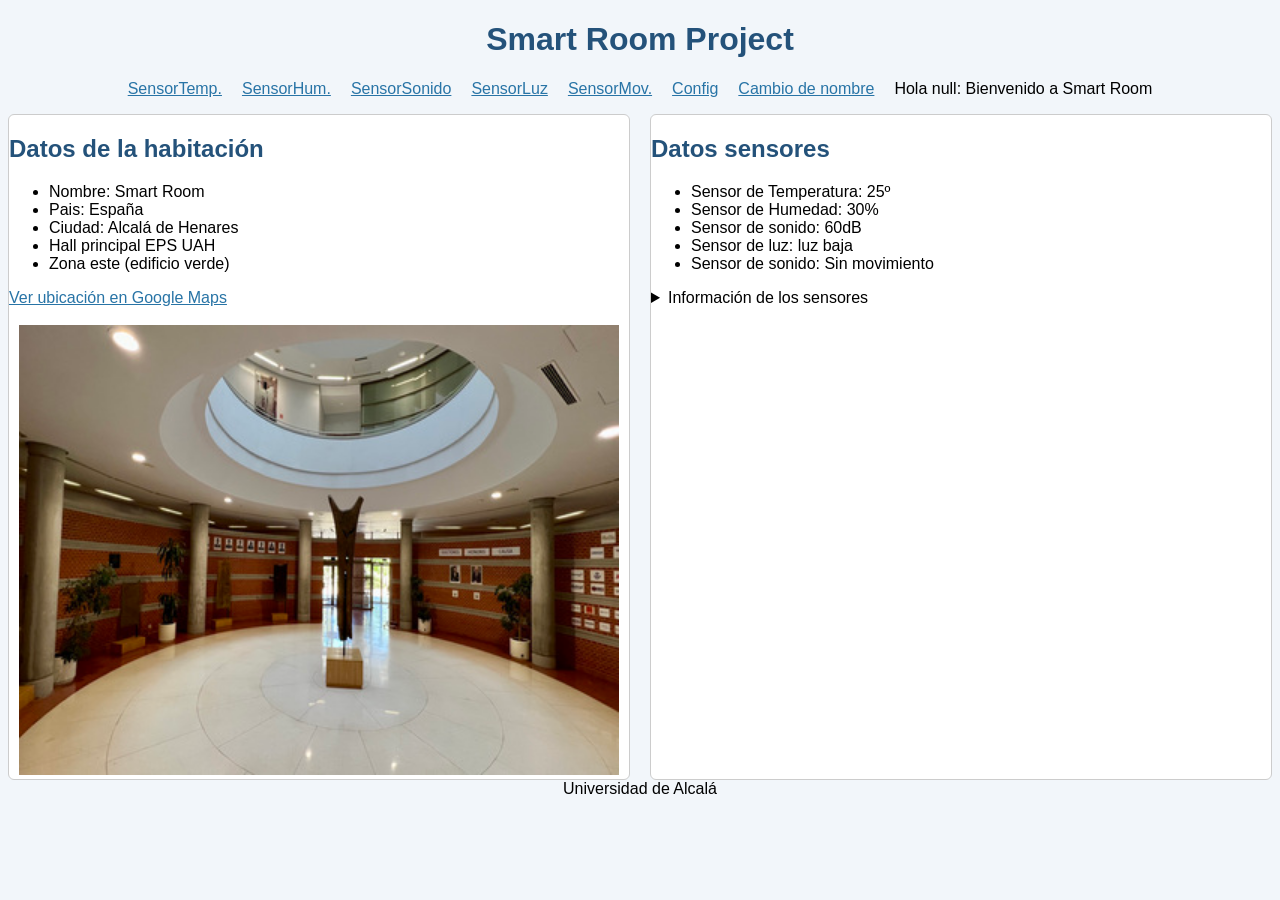
<file: index.html>
<!DOCTYPE html>
<html>
<head>
    <meta charset="UTF-8">
    <title>Smart Room</title>

    <link rel="stylesheet" href="./css/iroom.css">
</head>
<body class="pagina-principal">

    <main>

        <header>
            <h1>Smart Room Project</h1>
        </header>

        <nav>
            <ul>
                <li><a href="#">SensorTemp.</a></li>
                <li><a href="#">SensorHum.</a></li>
                <li><a href="#">SensorSonido</a></li>
                <li><a href="#">SensorLuz</a></li>
                <li><a href="#">SensorMov.</a></li>
                <li><a href="config.html">Config</a></li>
                <li><a href="minombre.html">Cambio de nombre</a></li>
                <li><aside id="bienvenida"></aside></li>
            </ul>
            <script>bienvenida.textContent = `Hola ${localStorage.getItem("fname")}: Bienvenido a Smart Room`;</script>
          
        </nav>
        <div class="contenido">
        <section>
        <h2>Datos de la habitación</h2>

        <ul>
            <li>Nombre: Smart Room</li>
            <li>Pais: España</li>
            <li>Ciudad: Alcalá de Henares</li>
            <li>Hall principal EPS UAH</li>
            <li>Zona este (edificio verde)</li>
        </ul>

        <a href="https://maps.app.goo.gl/pbD251aupna75cJh9" target="_blank">
            Ver ubicación en Google Maps
        </a>

        <br><br>
        <div style="text-align: center;">
            <img src="images/HallEps.jpg" alt="Hall Principal de la EPS, ubicacion de los sensores" width="600">
        </div>
        </section>


        <section>
             <h2>Datos sensores</h2>

        <ul>
            <li>Sensor de Temperatura: 25º</li>
            <li>Sensor de Humedad: 30%</li>
            <li>Sensor de sonido: 60dB</li>
            <li>Sensor de luz: luz baja</li>
            <li>Sensor de sonido: Sin movimiento</li>
        </ul>

        <details>
            <summary>Información de los sensores</summary>
            <p>Los sensores miden las condiciones de la habitación. Todos activos</p>
        </details>
        </section>

        </div>

        <footer>
            Universidad de Alcalá
        </footer>

    </main>

</body>
</html>
</file>
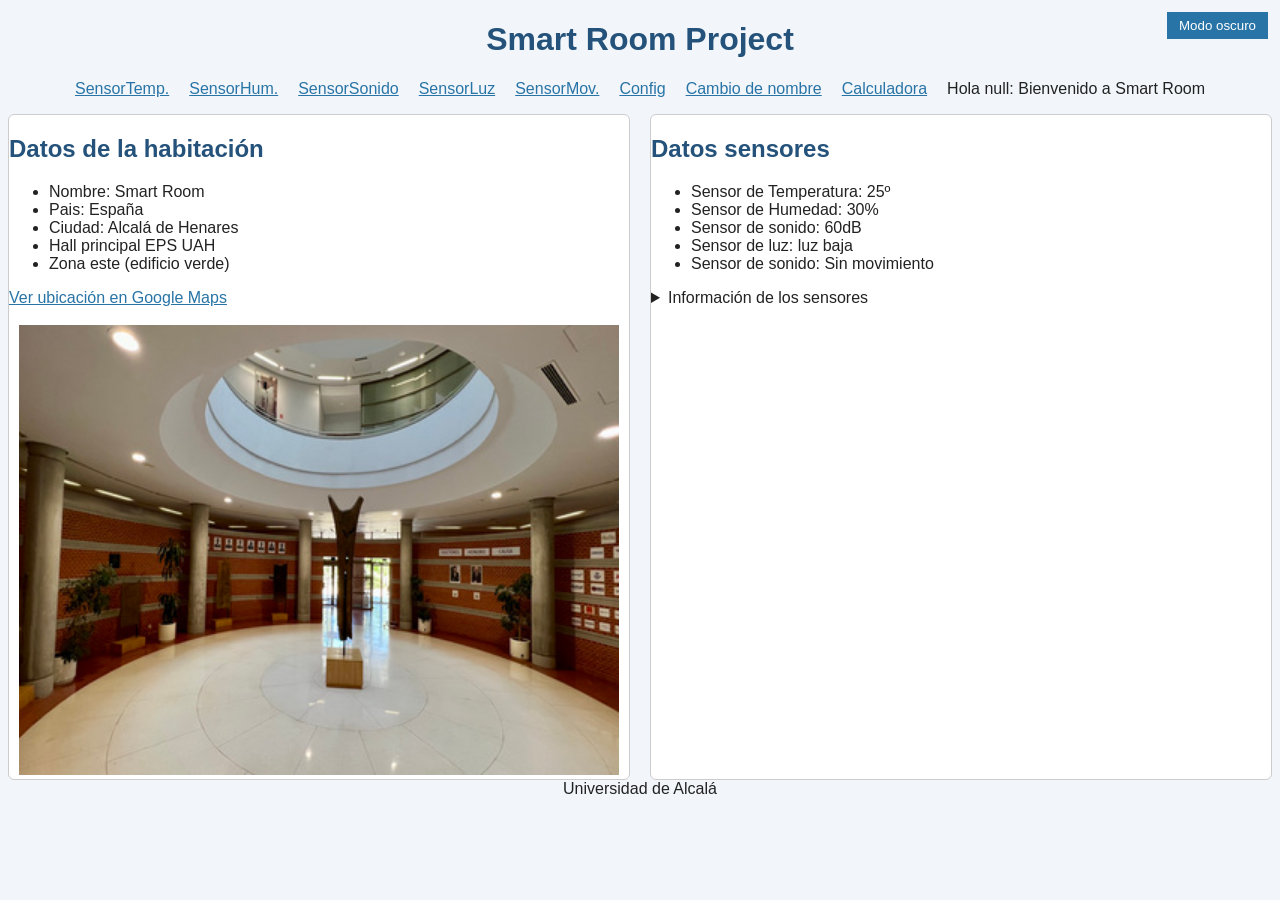
<file: p2/index.html>
<!DOCTYPE html>
<html>
<head>
    <meta charset="UTF-8">
    <title>Smart Room</title>

    <link rel="stylesheet" href="./css/iroom.css">
</head>
<body class="pagina-principal">
    <button id="botonTema" class="boton-tema" type="button">Modo oscuro</button>

    <main>

        <header>
            <h1>Smart Room Project</h1>
        </header>

        <nav>
            <ul>
                <li><a href="#">SensorTemp.</a></li>
                <li><a href="#">SensorHum.</a></li>
                <li><a href="#">SensorSonido</a></li>
                <li><a href="#">SensorLuz</a></li>
                <li><a href="#">SensorMov.</a></li>
                <li><a href="config.html">Config</a></li>
                <li><a href="minombre.html">Cambio de nombre</a></li>
                <li><a href="calculadora.html">Calculadora</a></li>
                <li><aside id="bienvenida"></aside></li>
            </ul>
            <script>bienvenida.textContent = `Hola ${localStorage.getItem("fname")}: Bienvenido a Smart Room`;</script>
          
        </nav>
        <div class="contenido">
        <section>
        <h2>Datos de la habitación</h2>

        <ul>
            <li>Nombre: Smart Room</li>
            <li>Pais: España</li>
            <li>Ciudad: Alcalá de Henares</li>
            <li>Hall principal EPS UAH</li>
            <li>Zona este (edificio verde)</li>
        </ul>

        <a href="https://maps.app.goo.gl/pbD251aupna75cJh9" target="_blank">
            Ver ubicación en Google Maps
        </a>

        <br><br>
        <div style="text-align: center;">
            <img src="images/HallEps.jpg" alt="Hall Principal de la EPS, ubicacion de los sensores" width="600">
        </div>
        </section>


        <section>
             <h2>Datos sensores</h2>

        <ul>
            <li>Sensor de Temperatura: 25º</li>
            <li>Sensor de Humedad: 30%</li>
            <li>Sensor de sonido: 60dB</li>
            <li>Sensor de luz: luz baja</li>
            <li>Sensor de sonido: Sin movimiento</li>
        </ul>

        <details>
            <summary>Información de los sensores</summary>
            <p>Los sensores miden las condiciones de la habitación. Todos activos</p>
        </details>
        </section>

        </div>

        <footer>
            Universidad de Alcalá
        </footer>

    </main>

    <script src="tema.js?v=2"></script>
</body>
</html>
</file>
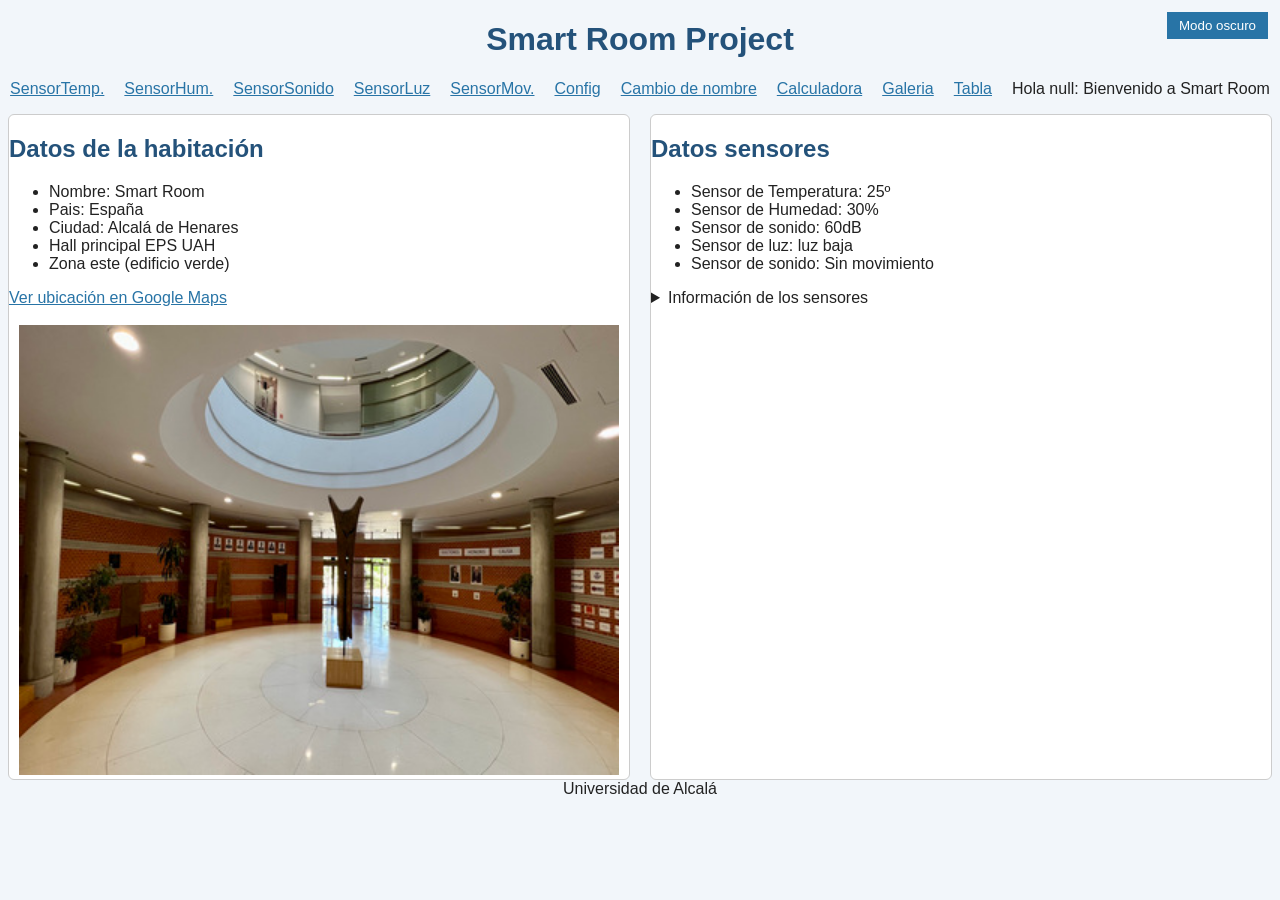
<file: p3/index.html>
<!DOCTYPE html>
<html>
<head>
    <meta charset="UTF-8">
    <title>Smart Room</title>

    <link rel="stylesheet" href="./css/iroom.css">
</head>
<body class="pagina-principal">
    <button id="botonTema" class="boton-tema" type="button">Modo oscuro</button>

    <main>

        <header>
            <h1>Smart Room Project</h1>
        </header>

        <nav>
            <ul>
                <li><a href="#">SensorTemp.</a></li>
                <li><a href="#">SensorHum.</a></li>
                <li><a href="#">SensorSonido</a></li>
                <li><a href="#">SensorLuz</a></li>
                <li><a href="#">SensorMov.</a></li>
                <li><a href="config.html">Config</a></li>
                <li><a href="minombre.html">Cambio de nombre</a></li>
                <li><a href="calculadora.html">Calculadora</a></li>
                <li><a href="galeria.html">Galeria</a></li>
                <li><a href="tablas.html">Tabla</a></li>
                <li><aside id="bienvenida"></aside></li>
            </ul>
            <script>bienvenida.textContent = `Hola ${localStorage.getItem("fname")}: Bienvenido a Smart Room`;</script>
          
        </nav>
        <div class="contenido">
        <section>
        <h2>Datos de la habitación</h2>

        <ul>
            <li>Nombre: Smart Room</li>
            <li>Pais: España</li>
            <li>Ciudad: Alcalá de Henares</li>
            <li>Hall principal EPS UAH</li>
            <li>Zona este (edificio verde)</li>
        </ul>

        <a href="https://maps.app.goo.gl/pbD251aupna75cJh9" target="_blank">
            Ver ubicación en Google Maps
        </a>

        <br><br>
        <div style="text-align: center;">
            <img src="images/HallEps.jpg" alt="Hall Principal de la EPS, ubicacion de los sensores" width="600">
        </div>
        </section>


        <section>
             <h2>Datos sensores</h2>

        <ul>
            <li>Sensor de Temperatura: 25º</li>
            <li>Sensor de Humedad: 30%</li>
            <li>Sensor de sonido: 60dB</li>
            <li>Sensor de luz: luz baja</li>
            <li>Sensor de sonido: Sin movimiento</li>
        </ul>

        <details>
            <summary>Información de los sensores</summary>
            <p>Los sensores miden las condiciones de la habitación. Todos activos</p>
        </details>
        </section>

        </div>

        <footer>
            Universidad de Alcalá
        </footer>

    </main>

    <script src="tema.js?v=2"></script>
</body>
</html>
</file>
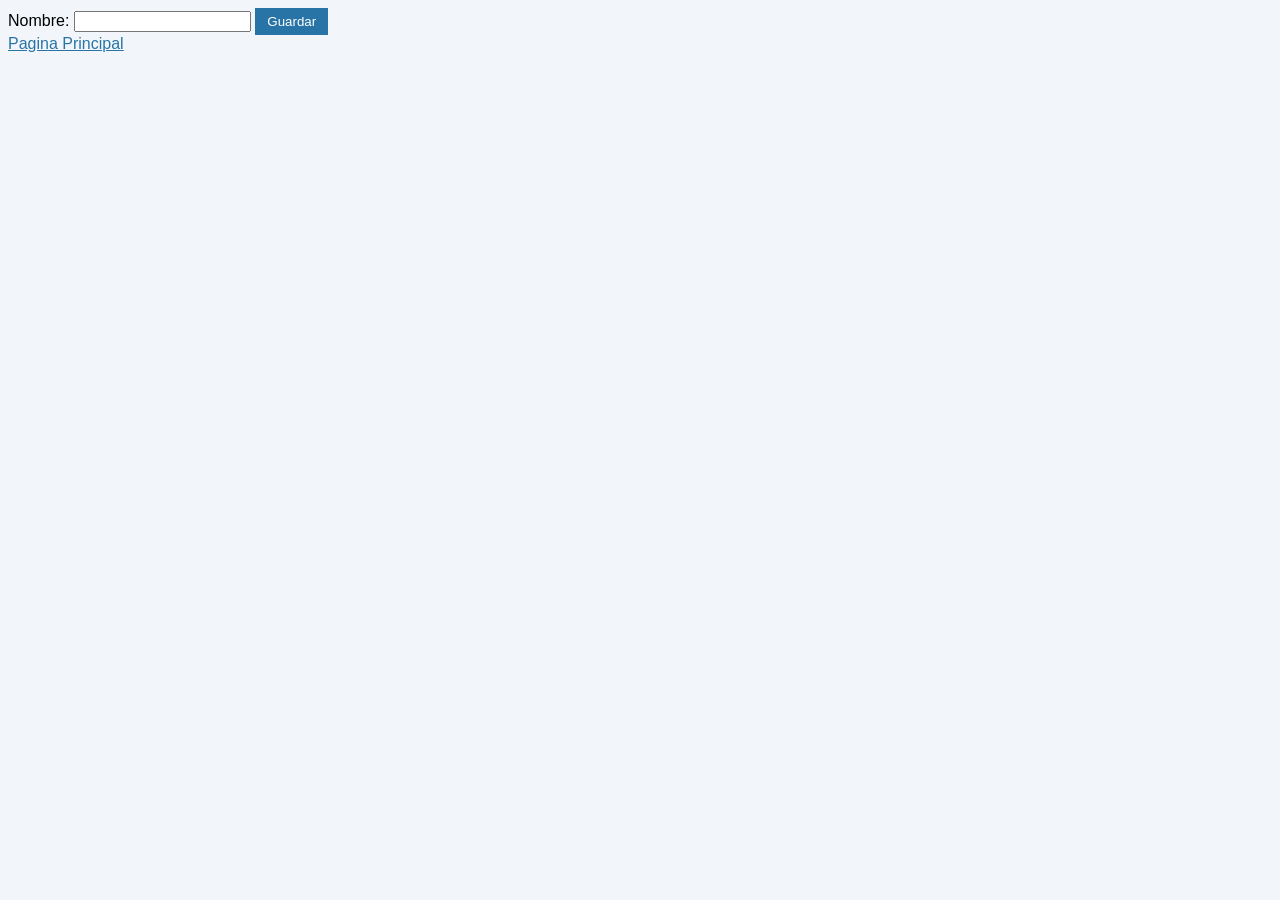
<file: minombre.html>
<!DOCTYPE html>
<html>
<head>
    <meta charset="UTF-8">
    <title>Local storage Nombre</title>
    <link rel="stylesheet" href="./css/iroom.css">
</head>
<body>
    <form onsubmit="guardarNombre()">
        <label for="nombre">Nombre:</label>
        <input type="text" id="nombre">
        <input type="submit" value="Guardar">
    </form>
    <script>
        function guardarNombre() {
            let fname = document.getElementById("nombre").value;
            localStorage.setItem("fname", fname);
        }
    </script>
    <div><a href="index.html">Pagina Principal</a></div>
</body>
</html>
</file>
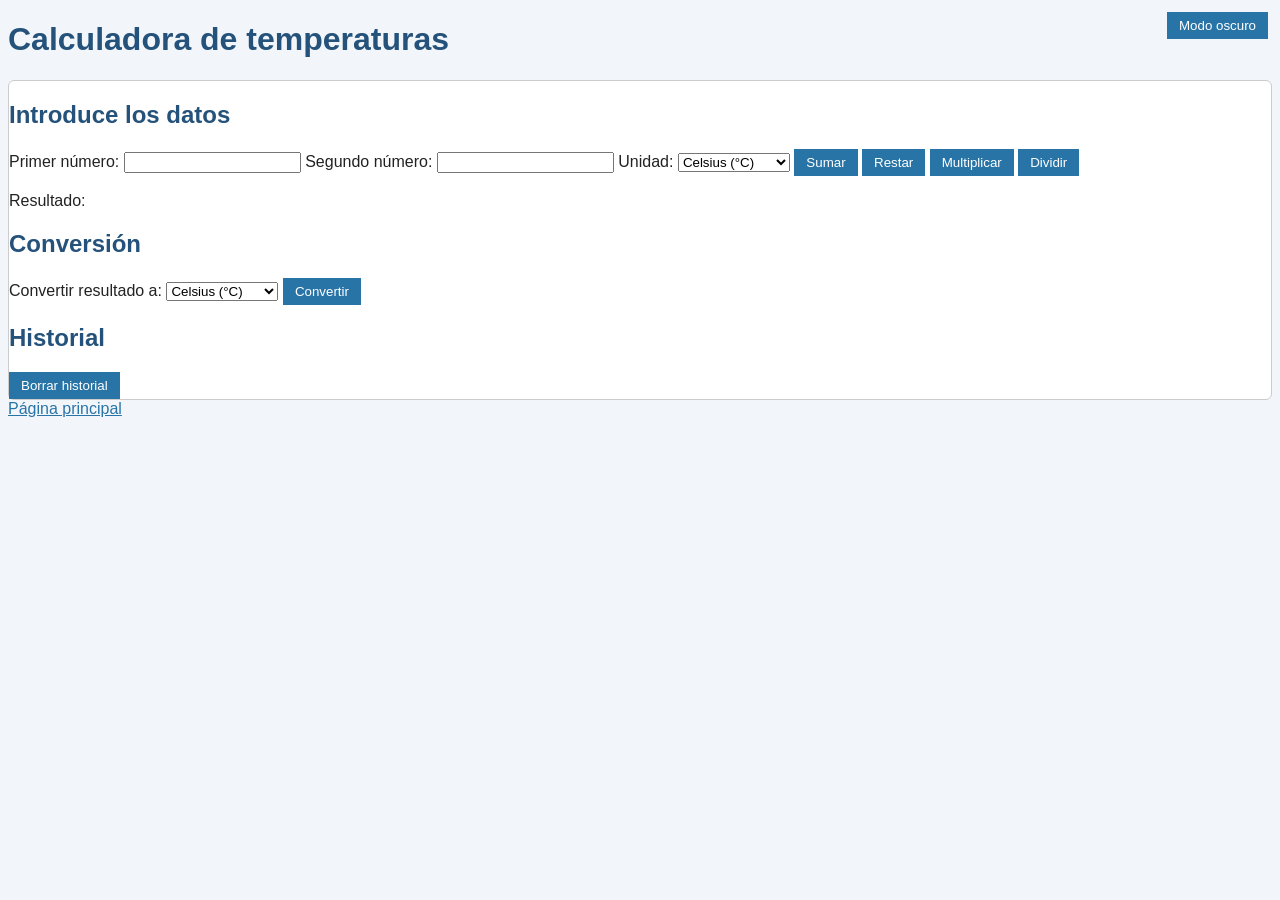
<file: p2/calculadora.html>
<!DOCTYPE html>
<html lang="es">
<head>
    <meta charset="UTF-8">
    <title>Calculadora de temperaturas</title>
    <link rel="stylesheet" href="./css/iroom.css">
</head>
<body>
    <button id="botonTema" class="boton-tema" type="button">Modo oscuro</button>
    <main>
        <header>
            <h1>Calculadora de temperaturas</h1>
        </header>

        <section>
            <h2>Introduce los datos</h2>

            <label for="numero1">Primer número:</label>
            <input type="number" id="numero1">

            <label for="numero2">Segundo número:</label>
            <input type="number" id="numero2">

            <label for="unidad">Unidad:</label>
            <select id="unidad">
                <option value="C">Celsius (°C)</option>
                <option value="K">Kelvin (K)</option>
                <option value="F">Fahrenheit (°F)</option>
            </select>

            <button type="button" onclick="calcular('sumar')">Sumar</button>
            <button type="button" onclick="calcular('restar')">Restar</button>
            <button type="button" onclick="calcular('multiplicar')">Multiplicar</button>
            <button type="button" onclick="calcular('dividir')">Dividir</button>

            <p>Resultado: <output id="resultado"></output> <span id="unidadResultado"></span></p>

            <h2>Conversión</h2>

            <label for="unidadDestino">Convertir resultado a:</label>
            <select id="unidadDestino">
                <option value="C">Celsius (°C)</option>
                <option value="K">Kelvin (K)</option>
                <option value="F">Fahrenheit (°F)</option>
            </select>

            <button type="button" onclick="convertir()">Convertir</button>

            <h2>Historial</h2>
            <ul id="historial"></ul>
            <button type="button" onclick="borrarHistorial()">Borrar historial</button>
        </section>

        <nav>
            <a href="index.html">Página principal</a>
        </nav>
    </main>

    <script>
        let valorResultado;
        let unidadResultado;

        function calcular(operacion) {
            const numero1 = Number(document.getElementById("numero1").value);
            const numero2 = Number(document.getElementById("numero2").value);

            if (operacion === "sumar") {
                valorResultado = numero1 + numero2;
            } else if (operacion === "restar") {
                valorResultado = numero1 - numero2;
            } else if (operacion === "multiplicar") {
                valorResultado = numero1 * numero2;
            } else {
                if (numero2 === 0) {
                    document.getElementById("resultado").value = "No se puede dividir entre 0";
                    document.getElementById("unidadResultado").textContent = "";
                    valorResultado = undefined;
                    return;
                }
                valorResultado = numero1 / numero2;
            }

            unidadResultado = document.getElementById("unidad").value;

            actualizarResultado();
            guardarEnHistorial(numero1, numero2, operacion, valorResultado);
        }

        function convertir() {
            if (valorResultado === undefined) {
                return;
            }

            const nuevaUnidad = document.getElementById("unidadDestino").value;

            let celsius;
            if (unidadResultado === "C") {
                celsius = valorResultado;
            } else if (unidadResultado === "K") {
                celsius = valorResultado - 273.15;
            } else {
                celsius = (valorResultado - 32) * 5 / 9;
            }

            if (nuevaUnidad === "C") {
                valorResultado = celsius;
            } else if (nuevaUnidad === "K") {
                valorResultado = celsius + 273.15;
            } else {
                valorResultado = celsius * 9 / 5 + 32;
            }

            unidadResultado = nuevaUnidad;
            actualizarResultado();
        }

        function actualizarResultado() {
            document.getElementById("resultado").value = valorResultado.toFixed(2);
            document.getElementById("unidadResultado").textContent = obtenerSimbolo(unidadResultado);
        }

        function obtenerSimbolo(unidad) {
            if (unidad === "C") {
                return "°C";
            }
            if (unidad === "K") {
                return "K";
            }
            return "°F";
        }

        function guardarEnHistorial(numero1, numero2, operacion, resultado) {
            const nombres = {
                sumar: "+",
                restar: "-",
                multiplicar: "×",
                dividir: "÷"
            };

            const linea = document.createElement("li");
            linea.textContent = numero1 + " " + nombres[operacion] + " " + numero2 + " = " + resultado.toFixed(2);
            document.getElementById("historial").appendChild(linea);
        }

        function borrarHistorial() {
            document.getElementById("historial").innerHTML = "";
        }
    </script>
    <script src="tema.js?v=2"></script>
</body>
</html>
</file>
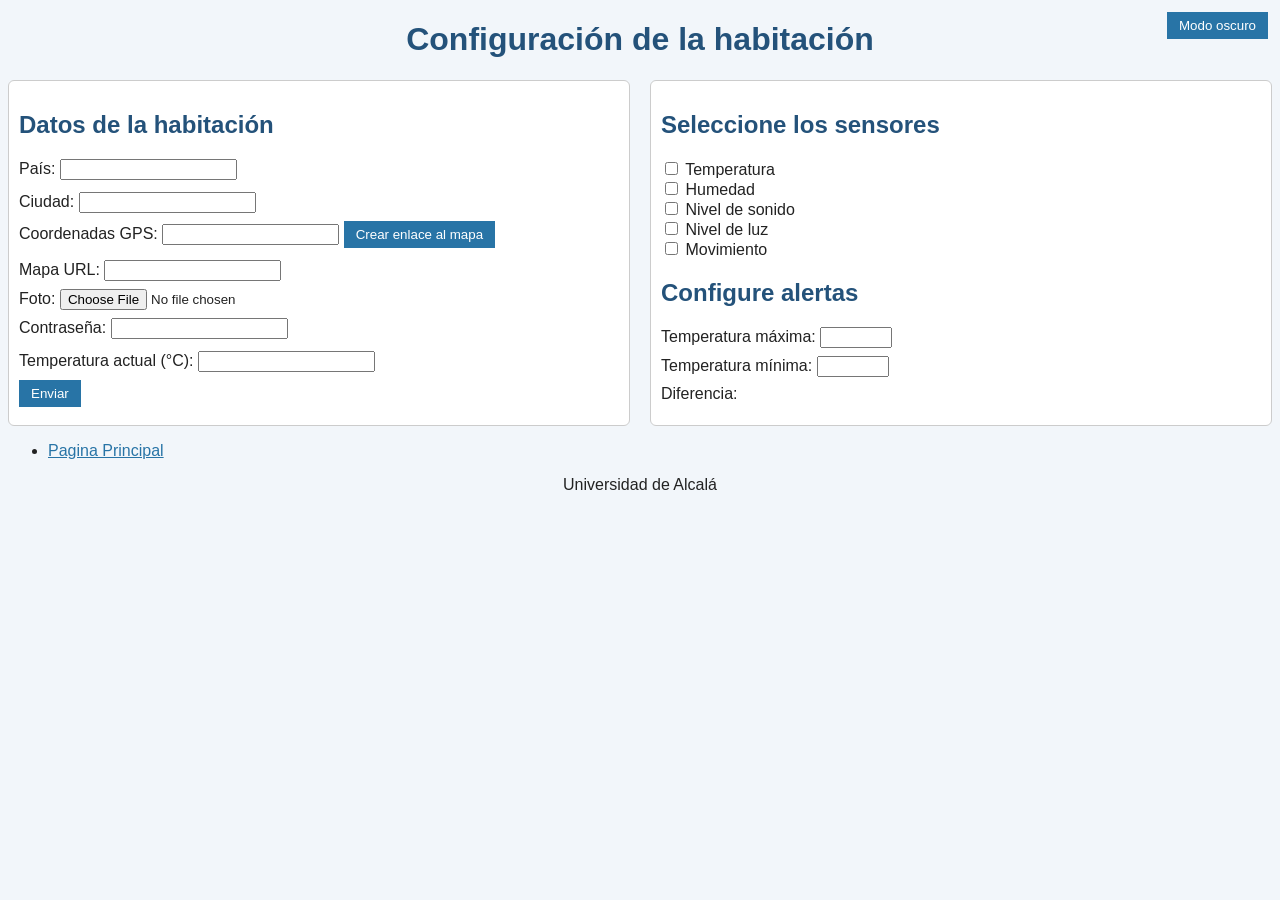
<file: p2/config.html>
<!DOCTYPE html>
<html>
<head>
    <meta charset="UTF-8">
    <title>Configuración</title>

    <link rel="stylesheet" href="./css/iroom.css">
</head>



<body class="pagina-config">
    <button id="botonTema" class="boton-tema" type="button">Modo oscuro</button>
    <main>
        <header>
            <h1>Configuración de la habitación</h1>
        </header>
        <form id="configForm" oninput="calcularDiferencia()" onsubmit="return validarFormulario()" novalidate>
            <section>
                <h2>Datos de la habitación</h2>
                <div class="campo">
                    <label for="countryInput">País:</label>
                        <input id="countryInput" list="country" oninput="checkCountry()" required>

                        <datalist id="country">
                        <option value="España">
                        <option value="Portugal">
                        <option value="Alemania">
                        <option value="Francia">
                        <option value="Italia">
                        </datalist>

                        <output id="countryMessage"></output>
                </div>
                <div class="campo">
                    <label for="city">Ciudad:</label>
                    <input type="text" id="city">
                </div>
                <div class="campo">
                    <label for="gps">Coordenadas GPS:</label>
                    <input type="text" id="gps">
                    <button type="button" onclick="crearEnlaceMapa()">Crear enlace al mapa</button>
                    <output id="mapMessage"></output>
                </div>
                <div class="campo">
                    <label for="mapUrl">Mapa URL:</label>
                    <input type="url" id="mapUrl">
                </div>
                <div class="campo">
                    <label for="photo">Foto:</label>
                    <input type="file" id="photo">
                </div>
                <div class="campo">
                    <label for="password">Contraseña:</label>
                    <input type="password" id="password" oninput="checkPass()" required>
                    <output id="passwordMessage"></output>
                </div>
                <div class="campo">
                    <label for="currentTemperature">Temperatura actual (°C):</label>
                    <input type="number" id="currentTemperature" min="-273.15" step="any" required>
                </div>
                <button type="submit">Enviar</button>
            </section>

            <section>
                <h2>Seleccione los sensores</h2>
                <div><input type="checkbox"> Temperatura</div>
                <div><input type="checkbox"> Humedad</div>
                <div><input type="checkbox"> Nivel de sonido</div>
                <div><input type="checkbox"> Nivel de luz</div>
                <div><input type="checkbox"> Movimiento</div>

                <h2>Configure alertas</h2>
                <div class="campo">
                    <label for="maxima">Temperatura máxima:</label>
                    <input type="number" id="maxima" min="-20" max="45" step="0.1" required>
                </div>
                <div class="campo">
                    <label for="minima">Temperatura mínima:</label>
                    <input type="number" id="minima" min="-20" max="45" step="0.1" required>
                </div>
                <div class="campo">
                    <label>Diferencia:</label>
                    <output id="diferencia"></output>
                </div>
            </section>
        </form>

        <div id="modal" class="modal" hidden>
            <div class="modal-contenido" role="dialog" aria-modal="true" aria-labelledby="modalTitle">
                <h2 id="modalTitle">Aviso</h2>
                <p id="modalMessage"></p>
                <button type="button" onclick="closeModal()">Cerrar</button>
            </div>
        </div>

        <nav>
            <ul>
                <li><a href="index.html">Pagina Principal</a></li>
            </ul>
        </nav>
        <footer>
            Universidad de Alcalá
        </footer>
    </main>

<script>
    function calcularDiferencia() {
        let maxima = document.getElementById("maxima");
        let minima = document.getElementById("minima");
        let diferencia = document.getElementById("diferencia");
        if (maxima.value === "" || minima.value === "") {
            diferencia.value = "";
            return;
        }
        if (!maxima.checkValidity() || !minima.checkValidity()) {
            diferencia.value = "Introduce valores válidos entre -20 °C y 45 °C";
            return;
        }
        let max = Number(maxima.value);
        let min = Number(minima.value);
        if (max < min) {
            diferencia.value ="La temperatura máxima no puede ser menor que la mínima";
            return;
        }
        diferencia.value = (max - min).toFixed(1) + " °C";
    }
</script>

<script src="datos.js"></script>
<script src="tema.js?v=2"></script>
</body>
</html>
</file>
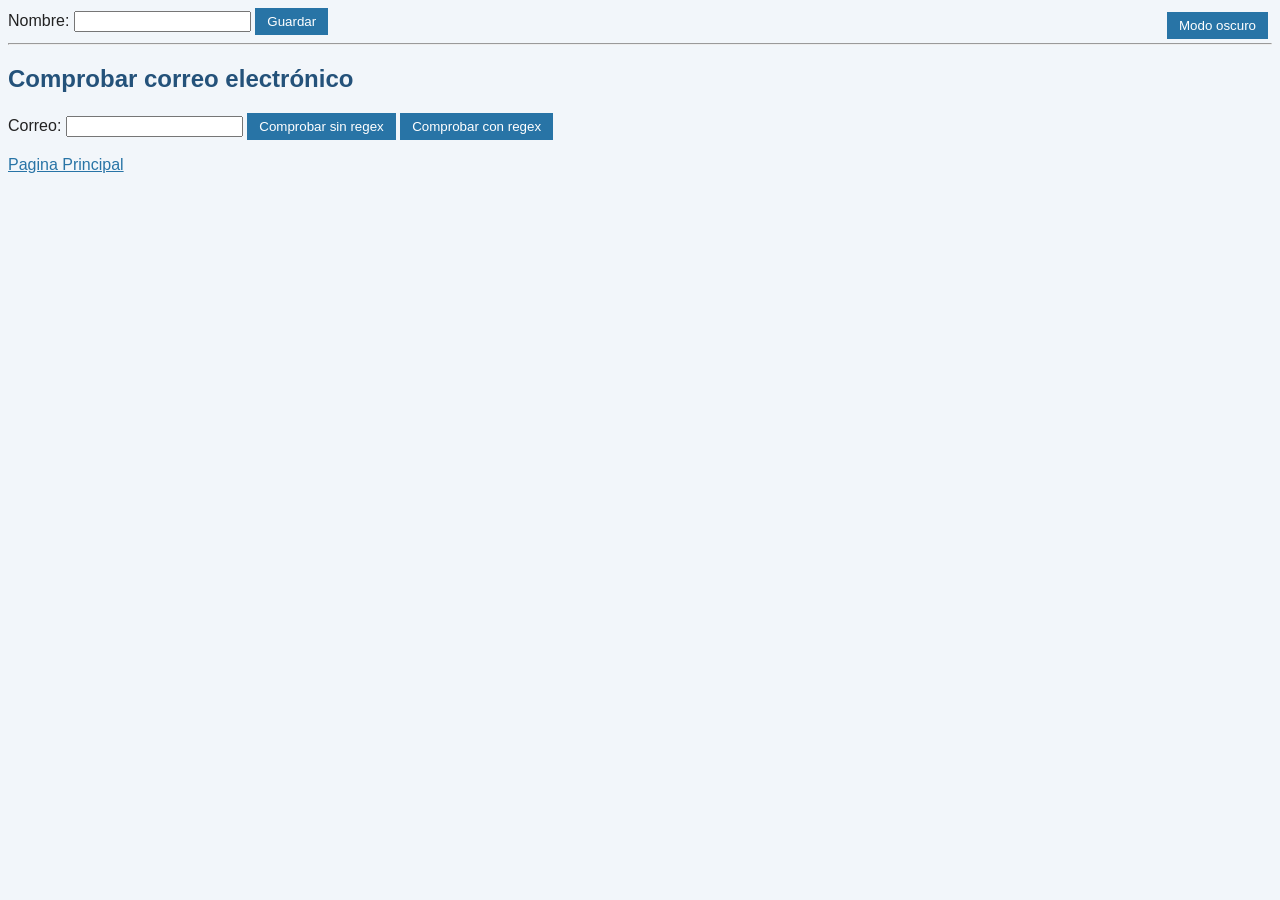
<file: p2/minombre.html>
<!DOCTYPE html>
<html>
<head>
    <meta charset="UTF-8">
    <title>Local storage Nombre</title>
    <link rel="stylesheet" href="./css/iroom.css">
</head>
<body>
    <button id="botonTema" class="boton-tema" type="button">Modo oscuro</button>
    <form onsubmit="guardarNombre()">
        <label for="nombre">Nombre:</label>
        <input type="text" id="nombre">
        <input type="submit" value="Guardar">
    </form>
    <hr>
    <h2>Comprobar correo electrónico</h2>
    <label for="email">Correo:</label>
    <input type="text" id="email">
    <button type="button" onclick="validarCorreoSinRegex()">Comprobar sin regex</button>
    <button type="button" onclick="validarCorreoConRegex()">Comprobar con regex</button>
    <p id="emailMessage"></p>
    <script>
        function guardarNombre() {
            let fname = document.getElementById("nombre").value;
            localStorage.setItem("fname", fname);
        }

        document.getElementById("nombre").value = localStorage.getItem("fname") || "";
    </script>
    <script src="datos.js"></script>
    <script src="tema.js?v=2"></script>
    <div><a href="index.html">Pagina Principal</a></div>
</body>
</html>
</file>
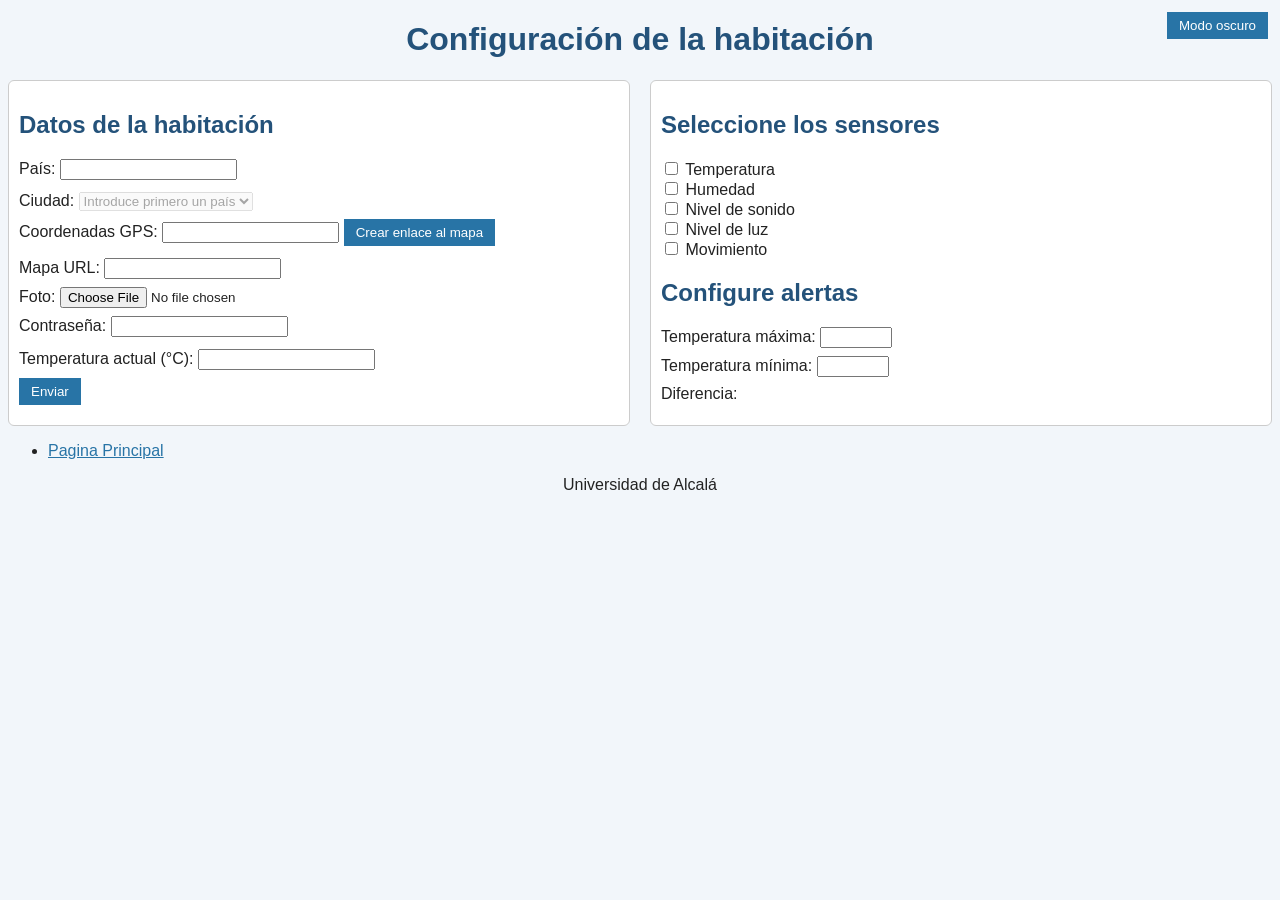
<file: p3/config.html>
<!DOCTYPE html>
<html>
<head>
    <meta charset="UTF-8">
    <title>Configuración</title>

    <link rel="stylesheet" href="./css/iroom.css">
</head>



<body class="pagina-config">
    <button id="botonTema" class="boton-tema" type="button">Modo oscuro</button>
    <main>
        <header>
            <h1>Configuración de la habitación</h1>
        </header>
        <form id="configForm" oninput="calcularDiferencia()" onsubmit="return validarFormulario()" novalidate>
            <section>
                <h2>Datos de la habitación</h2>
                <div class="campo">
                    <label for="countryInput">País:</label>
                        <input id="countryInput" list="country" oninput="checkCountry(); cargarCiudades()" required>

                        <datalist id="country">
                        <option value="España">
                        <option value="Portugal">
                        <option value="Alemania">
                        <option value="Francia">
                        </datalist>

                        <output id="countryMessage"></output>
                </div>
                <div class="campo">
                    <label for="city">Ciudad:</label>
                    <select id="city" disabled>
                        <option value="">Introduce primero un país</option>
                    </select>
                </div>
                <div class="campo">
                    <label for="gps">Coordenadas GPS:</label>
                    <input type="text" id="gps">
                    <button type="button" onclick="crearEnlaceMapa()">Crear enlace al mapa</button>
                    <output id="mapMessage"></output>
                </div>
                <div class="campo">
                    <label for="mapUrl">Mapa URL:</label>
                    <input type="url" id="mapUrl">
                </div>
                <div class="campo">
                    <label for="photo">Foto:</label>
                    <input type="file" id="photo">
                </div>
                <div class="campo">
                    <label for="password">Contraseña:</label>
                    <input type="password" id="password" oninput="checkPass()" required>
                    <output id="passwordMessage"></output>
                </div>
                <div class="campo">
                    <label for="currentTemperature">Temperatura actual (°C):</label>
                    <input type="number" id="currentTemperature" min="-273.15" step="any" required>
                </div>
                <button type="submit">Enviar</button>
            </section>

            <section>
                <h2>Seleccione los sensores</h2>
                <div><input type="checkbox"> Temperatura</div>
                <div><input type="checkbox"> Humedad</div>
                <div><input type="checkbox"> Nivel de sonido</div>
                <div><input type="checkbox"> Nivel de luz</div>
                <div><input type="checkbox"> Movimiento</div>

                <h2>Configure alertas</h2>
                <div class="campo">
                    <label for="maxima">Temperatura máxima:</label>
                    <input type="number" id="maxima" min="-20" max="45" step="0.1" required>
                </div>
                <div class="campo">
                    <label for="minima">Temperatura mínima:</label>
                    <input type="number" id="minima" min="-20" max="45" step="0.1" required>
                </div>
                <div class="campo">
                    <label>Diferencia:</label>
                    <output id="diferencia"></output>
                </div>
            </section>
        </form>

        <div id="modal" class="modal" hidden>
            <div class="modal-contenido" role="dialog" aria-modal="true" aria-labelledby="modalTitle">
                <h2 id="modalTitle">Aviso</h2>
                <p id="modalMessage"></p>
                <button type="button" onclick="closeModal()">Cerrar</button>
            </div>
        </div>

        <nav>
            <ul>
                <li><a href="index.html">Pagina Principal</a></li>
            </ul>
        </nav>
        <footer>
            Universidad de Alcalá
        </footer>
    </main>

<script>
    function calcularDiferencia() {
        let maxima = document.getElementById("maxima");
        let minima = document.getElementById("minima");
        let diferencia = document.getElementById("diferencia");
        if (maxima.value === "" || minima.value === "") {
            diferencia.value = "";
            return;
        }
        if (!maxima.checkValidity() || !minima.checkValidity()) {
            diferencia.value = "Introduce valores válidos entre -20 °C y 45 °C";
            return;
        }
        let max = Number(maxima.value);
        let min = Number(minima.value);
        if (max < min) {
            diferencia.value ="La temperatura máxima no puede ser menor que la mínima";
            return;
        }
        diferencia.value = (max - min).toFixed(1) + " °C";
    }
</script>

<script src="https://ajax.googleapis.com/ajax/libs/jquery/3.7.1/jquery.min.js"></script>
<script src="datos.js"></script>
<script src="tema.js?v=2"></script>
</body>
</html>
</file>
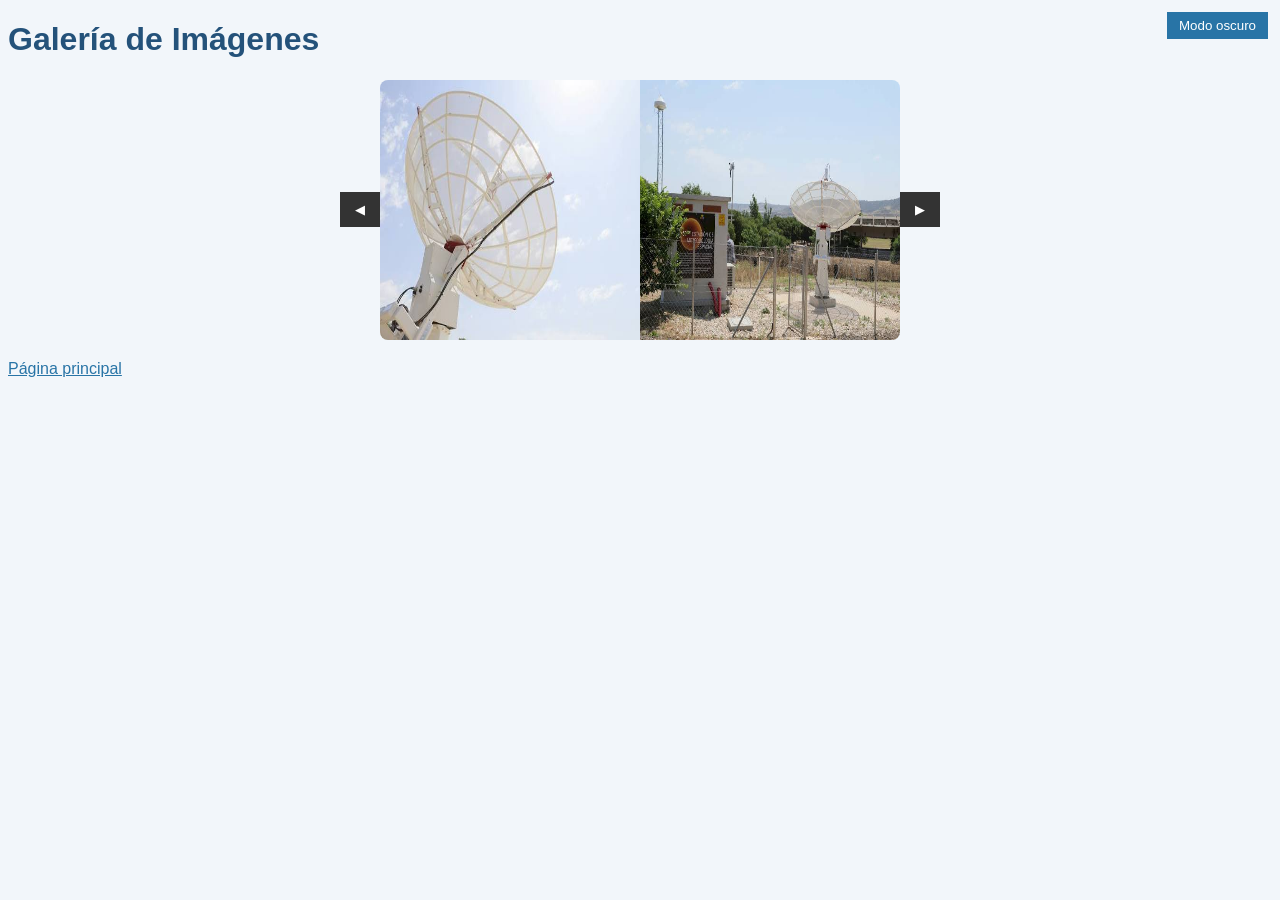
<file: p3/galeria.html>
<!DOCTYPE html>
<html>
<head>
    <meta charset="UTF-8">
    <title>Galería</title>

    <link rel="stylesheet" href="./css/iroom.css">
</head>

<body>
    <button id="botonTema" class="boton-tema" type="button">Modo oscuro</button>
    <main>
        <header>
            <h1>Galería de Imágenes</h1>
        </header>
        <div class="galeria-contenedor">
            <div id="info-imagen" style="display: none; position: absolute; top: -30px; left: 50px; background: white; color: black; padding: 5px; z-index: 20;"></div>
            <button id="btn-anterior" class="btn-control">◀</button>
  
                <div class="galeria-track-wrapper">
                <div class="galeria-track">
                <img src="images/sensor1.jpg" alt="Imagen 1">
                <img src="images/sensor2.jpg" alt="Imagen 2">
                <img src="images/sensor3.jpg" alt="Imagen 3">
                <img src="images/sensor4.jpg" alt="Imagen 4">
        </div>
        </div>
            <button id="btn-siguiente" class="btn-control">▶</button>
        </div>
        <nav>
            <a href="index.html">Página principal</a>
        </nav>
    </main>
    <!-- Importar jQuery -->
<script src="https://ajax.googleapis.com/ajax/libs/jquery/3.7.1/jquery.min.js"></script>

<script>
$(document).ready(function() {
  let indice = 0;
  const tira = $('.galeria-track');
  const imagenes = $('.galeria-track img');
  const totalPaginas = imagenes.length / 2; // Se ven dos imágenes por página

  imagenes.hover(function() {
    const ruta = $(this).attr('src');
    const partes = ruta.split('/');
    const nombre = partes[partes.length - 1];
    $('#info-imagen').text(nombre);
    $('#info-imagen').show();
  }, function() {
    $('#info-imagen').hide();
  });

  function actualizarSlider() {
    const desplazamiento = -indice * 100; // Avanzar una página completa
    tira.css('transform', 'translateX(' + desplazamiento + '%)');
  }

  $('#btn-siguiente').click(function() {
    if (indice < totalPaginas - 1) {
      indice++;
    } else {
      indice = 0; // Regresa al inicio (opcional)
    }
    actualizarSlider();
  });

  $('#btn-anterior').click(function() {
    if (indice > 0) {
      indice--;
    } else {
      indice = totalPaginas - 1; // Va al final
    }
    actualizarSlider();
  });
});
</script>



<script src="tema.js?v=2"></script>
</body>
</file>
<file: css/iroom.css>
/* Color y letra de la pagina */
body {
    background-color: #f2f6fa;
    font-family: Arial, sans-serif;
}

/* Color de los titulos */
h1,
h2 {
    color: #24527a;
}

/* Color de los enlaces */
a {
    color: #2874a6;
}

/* Fondo y borde de las secciones */
section {
    background-color: white;
    border: 1px solid #cccccc;
    border-radius: 6px;
}

/* Sombra al pasar el raton */
section:hover {
    box-shadow: 0 2px 8px #aaaaaa;
}

/* Aspecto de los botones */
button,
input[type="submit"] {
    background-color: #2874a6;
    color: white;
    border: none;
    padding: 6px 12px;
}

/* Centra el titulo y el pie */
.pagina-principal header,
.pagina-principal footer,
.pagina-config header,
.pagina-config footer {
    text-align: center;
}

/* Pone el menu en una fila */
.pagina-principal nav ul {
    justify-content: center;
    display: flex;
    gap: 20px;
    list-style: none;
    padding: 0;
}

/* Pone el contenido en una fila */
.pagina-principal .contenido {
    display: flex;
    gap: 20px;
}

/* Divide el espacio por la mitad */
.pagina-principal .contenido section {
    width: 50%;
}

/* Pone el formulario en una fila */
.pagina-config form {
    display: flex;
    gap: 20px;
}

/* Da tamaño y espacio a las partes */
.pagina-config section {
    width: 50%;
    padding: 10px;
}

/* Separa los campos */
.pagina-config .campo {
    margin-bottom: 8px;
}
</file>
<file: p2/css/iroom.css>
/* Color y letra de la pagina */
body {
    background-color: #f2f6fa;
    font-family: Arial, sans-serif;
    color: #222222;
}

.boton-tema {
    position: fixed;
    top: 12px;
    right: 12px;
    z-index: 10;
}

body.tema-oscuro {
    background-color: #1e1e1e;
    color: #eeeeee;
}

body.tema-oscuro section,
body.tema-oscuro .modal-contenido {
    background-color: #2d2d2d;
    border-color: #555555;
}

body.tema-oscuro input,
body.tema-oscuro select,
body.tema-oscuro output {
    background-color: #3a3a3a;
    color: #ffffff;
}

/* Color de los titulos */
h1,
h2 {
    color: #24527a;
}

/* Color de los enlaces */
a {
    color: #2874a6;
}

/* Fondo y borde de las secciones */
section {
    background-color: white;
    border: 1px solid #cccccc;
    border-radius: 6px;
}

/* Sombra al pasar el raton */
section:hover {
    box-shadow: 0 2px 8px #aaaaaa;
}

/* Aspecto de los botones */
button,
input[type="submit"] {
    background-color: #2874a6;
    color: white;
    border: none;
    padding: 6px 12px;
}

/* Centra el titulo y el pie */
.pagina-principal header,
.pagina-principal footer,
.pagina-config header,
.pagina-config footer {
    text-align: center;
}

/* Pone el menu en una fila */
.pagina-principal nav ul {
    justify-content: center;
    display: flex;
    gap: 20px;
    list-style: none;
    padding: 0;
}

/* Pone el contenido en una fila */
.pagina-principal .contenido {
    display: flex;
    gap: 20px;
}

/* Divide el espacio por la mitad */
.pagina-principal .contenido section {
    width: 50%;
}

/* Pone el formulario en una fila */
.pagina-config form {
    display: flex;
    gap: 20px;
}

/* Da tamaño y espacio a las partes */
.pagina-config section {
    width: 50%;
    padding: 10px;
}

/* Separa los campos */
.pagina-config .campo {
    margin-bottom: 8px;
}

.pagina-config output {
    display: block;
    color: #555555;
    margin-top: 4px;
}

.modal {
    position: fixed;
    inset: 0;
    background-color: rgba(0, 0, 0, 0.45);
    display: grid;
    place-items: center;
}

.modal[hidden] {
    display: none;
}

.modal-contenido {
    background-color: white;
    padding: 20px;
    max-width: 400px;
    border-radius: 6px;
}
</file>
<file: p3/css/iroom.css>
/* Color y letra de la pagina */
body {
    background-color: #f2f6fa;
    font-family: Arial, sans-serif;
    color: #222222;
}

.boton-tema {
    position: fixed;
    top: 12px;
    right: 12px;
    z-index: 10;
}

body.tema-oscuro {
    background-color: #1e1e1e;
    color: #eeeeee;
}

body.tema-oscuro section,
body.tema-oscuro .modal-contenido {
    background-color: #2d2d2d;
    border-color: #555555;
}

body.tema-oscuro input,
body.tema-oscuro select,
body.tema-oscuro output {
    background-color: #3a3a3a;
    color: #ffffff;
}

/* Color de los titulos */
h1,
h2 {
    color: #24527a;
}

/* Color de los enlaces */
a {
    color: #2874a6;
}

/* Fondo y borde de las secciones */
section {
    background-color: white;
    border: 1px solid #cccccc;
    border-radius: 6px;
}

/* Sombra al pasar el raton */
section:hover {
    box-shadow: 0 2px 8px #aaaaaa;
}

/* Aspecto de los botones */
button,
input[type="submit"] {
    background-color: #2874a6;
    color: white;
    border: none;
    padding: 6px 12px;
}

/* Centra el titulo y el pie */
.pagina-principal header,
.pagina-principal footer,
.pagina-config header,
.pagina-config footer {
    text-align: center;
}

/* Pone el menu en una fila */
.pagina-principal nav ul {
    justify-content: center;
    display: flex;
    gap: 20px;
    list-style: none;
    padding: 0;
}

/* Pone el contenido en una fila */
.pagina-principal .contenido {
    display: flex;
    gap: 20px;
}

/* Divide el espacio por la mitad */
.pagina-principal .contenido section {
    width: 50%;
}

/* Pone el formulario en una fila */
.pagina-config form {
    display: flex;
    gap: 20px;
}

/* Da tamaño y espacio a las partes */
.pagina-config section {
    width: 50%;
    padding: 10px;
}

/* Separa los campos */
.pagina-config .campo {
    margin-bottom: 8px;
}

.pagina-config output {
    display: block;
    color: #555555;
    margin-top: 4px;
}

.modal {
    position: fixed;
    inset: 0;
    background-color: rgba(0, 0, 0, 0.45);
    display: grid;
    place-items: center;
}

.modal[hidden] {
    display: none;
}

.modal-contenido {
    background-color: white;
    padding: 20px;
    max-width: 400px;
    border-radius: 6px;
}

.galeria-contenedor {
  display: flex;
  align-items: center;
  max-width: 600px;
  margin: 20px auto;
  position: relative;
}

.galeria-track-wrapper {
  width: 100%;
  overflow: hidden; /* Oculta las imágenes que salen del marco */
  border-radius: 8px;
}

.galeria-track {
  display: flex;
  transition: transform 0.4s ease-in-out; /* Suaviza el deslizamiento */
}

.galeria-track img {
  width: 50%; /* Ajusta según cuántas imágenes quieras ver a la vez */
  flex-shrink: 0;
  object-fit: fill
  ;
}

.btn-control {
  background-color: #333;
  color: #fff;
  border: none;
  padding: 10px 15px;
  cursor: pointer;
  z-index: 10;
}

#histograma {
    max-width: 600px;
    margin-top: 20px;
}

.fila-histograma {
    display: flex;
    align-items: center;
    gap: 10px;
    margin-bottom: 8px;
}

.ciudad-histograma {
    width: 150px;
}

.fondo-histograma {
    flex: 1;
    background-color: #dddddd;
}

.barra-histograma {
    height: 20px;
    background-color: #2874a6;
}
</file>
